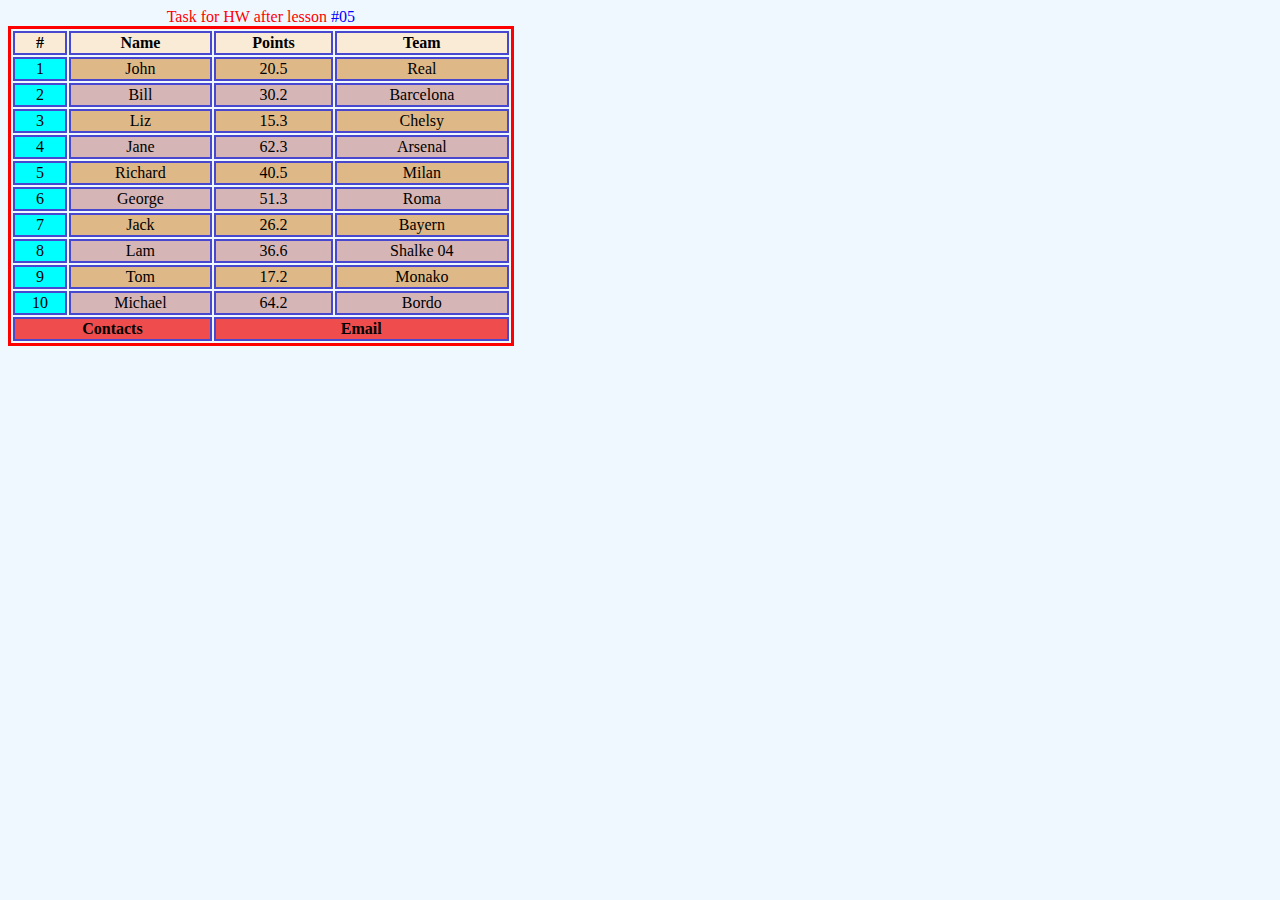
<file: index.html>
<!DOCTYPE html>
<html lang="en">
  <head>
    <meta charset="UTF-8" />
    <meta name="viewport" content="width=device-width, initial-scale=1.0" />
    <title>Document</title>
    <link rel="stylesheet" href="style.css" />
  </head>
  <body>
    <table>
      <caption>
        Task for HW after lesson
        <span>#05</span>
      </caption>

      <thead>
        <tr>
          <th>#</th>
          <th>Name</th>
          <th>Points</th>
          <th>Team</th>
        </tr>
      </thead>
      <tbody>
        <tr>
          <td>1</td>
          <td>John</td>
          <td>20.5</td>
          <td>Real</td>
        </tr>
        <tr>
          <td>2</td>
          <td>Bill</td>
          <td>30.2</td>
          <td>Barcelona</td>
        </tr>
        <tr>
          <td>3</td>
          <td>Liz</td>
          <td>15.3</td>
          <td>Chelsy</td>
        </tr>
        <tr>
          <td>4</td>
          <td>Jane</td>
          <td>62.3</td>
          <td>Arsenal</td>
        </tr>
        <tr>
          <td>5</td>
          <td>Richard</td>
          <td>40.5</td>
          <td>Milan</td>
        </tr>
        <tr>
          <td>6</td>
          <td>George</td>
          <td>51.3</td>
          <td>Roma</td>
        </tr>
        <tr>
          <td>7</td>
          <td>Jack</td>
          <td>26.2</td>
          <td>Bayern</td>
        </tr>
        <tr>
          <td>8</td>
          <td>Lam</td>
          <td>36.6</td>
          <td>Shalke 04</td>
        </tr>
        <tr>
          <td>9</td>
          <td>Tom</td>
          <td>17.2</td>
          <td>Monako</td>
        </tr>
        <tr>
          <td>10</td>
          <td>Michael</td>
          <td>64.2</td>
          <td>Bordo</td>
        </tr>
      </tbody>
      <tfoot>
        <th colspan="2">Contacts</th>
        <th colspan="2">Email</th>
      </tfoot>
    </table>
  </body>
</html>
</file>
<file: style.css>
body {
  font-family: "Times New Roman", Times, serif;

  background-color: aliceblue;
}
caption {
  color: red;
  text-align: center;
  
}
span {
  color: blue;
}
table {
  width: 40%;
  border: 3px red solid;
}
th,
td {
  border: 2px rgb(71, 71, 207) solid;
  text-align: center;
}
thead {
  background-color: antiquewhite;
}
tbody tr:nth-child(2n+1) {
  background-color: burlywood;
}
tbody tr:nth-child(2n) {
  background-color: rgb(213, 181, 181);
}

td:nth-child(1) {
  background-color: aqua;
}

tfoot {
  background-color: rgb(239, 77, 77);
}
</file>
